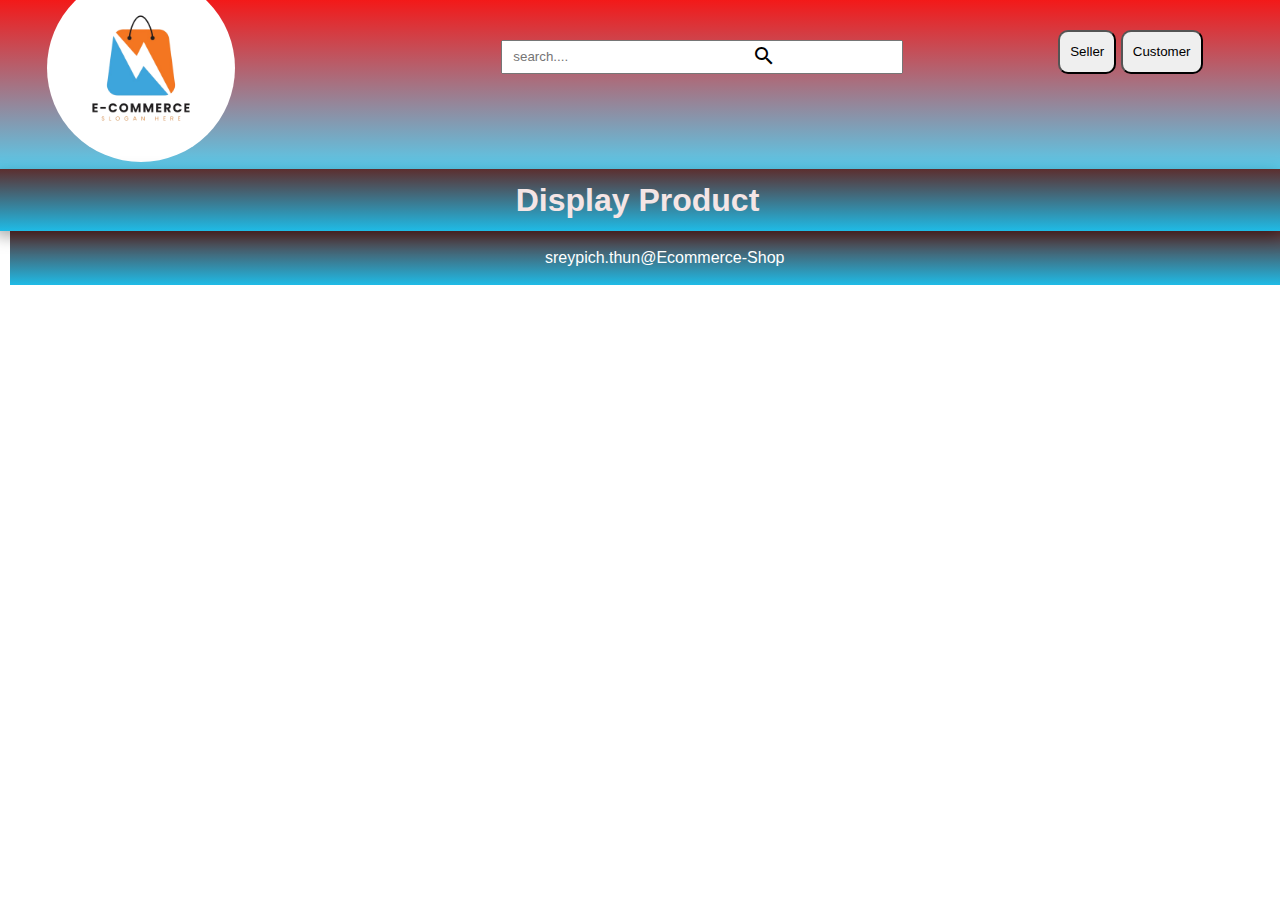
<file: index.html>
<!DOCTYPE html>
<html lang="en">
<head>
    <title>Customer</title>
    <link rel="stylesheet" href="view/customer/mean.css">
    <link href="https://fonts.googleapis.com/icon?family=Material+Icons" rel="stylesheet">
    <script src="view/customer/mean.js" defer></script>
</head>

<body>
    <div  id="customer_contianer" class="customer_contianer" style="display:block ;">

        <div class="menu-bar">
            <div class="logo">
                <img src="view/assets/images/ecommerce_logo.png" alt="">
            </div>
            <div class="button-search">
                <input id="search" type="search" placeholder="search....">
                <i class="material-icons">search</i>
            </div>
            <div class="seller-or-customer">
                <button><a class="seller" href="view/seller/seller.html">Seller</a></button>
                <button><a class="customer" href="index.html">Customer</a></button>
            </div>
        </div>
    
        <div class="container  mt-5">
            <h1 class="display-product">Display Product</h1>   
        </div>
        <div class="container" id="container"></div>
        <footer>
            <p class="gmail"><a href="">sreypich.thun@Ecommerce-Shop</a></p>
        </footer> 
        
    </div>
        <!-- ---------to display dialog------------------- -->

    <div id="detail_dialog_container" style="display:none;" >
        <div class="detail_product_paragraph">
            <h3 id="name"></h3>
            <h3 id="price"></h3>
            <p>Lorem ipsum dolor sit amet consectetur adipisicing elit. <br> Ducimus fuga eligendi similique a, labore voluptatem <br> maxime alias quod sunt minus quibusdam velit soluta <br> suscipit est placeat</p>
        </div>
        <div class="image_container">
            <img src="view/assets/images/necklace3.png" alt="">
        </div>
        <div class="grade">
            <i class="material-icons">grade</i>
            <i class="material-icons">grade</i>
            <i class="material-icons">grade</i>
            <i class="material-icons">grade</i>
            <i class="material-icons">grade</i>
        </div>
        <button class="back"><a href="index.html">Back</a></button>
        <button class="buy"><a href="">Buy Now</a></button>
    </div>
    
</body>

</html>
</file>
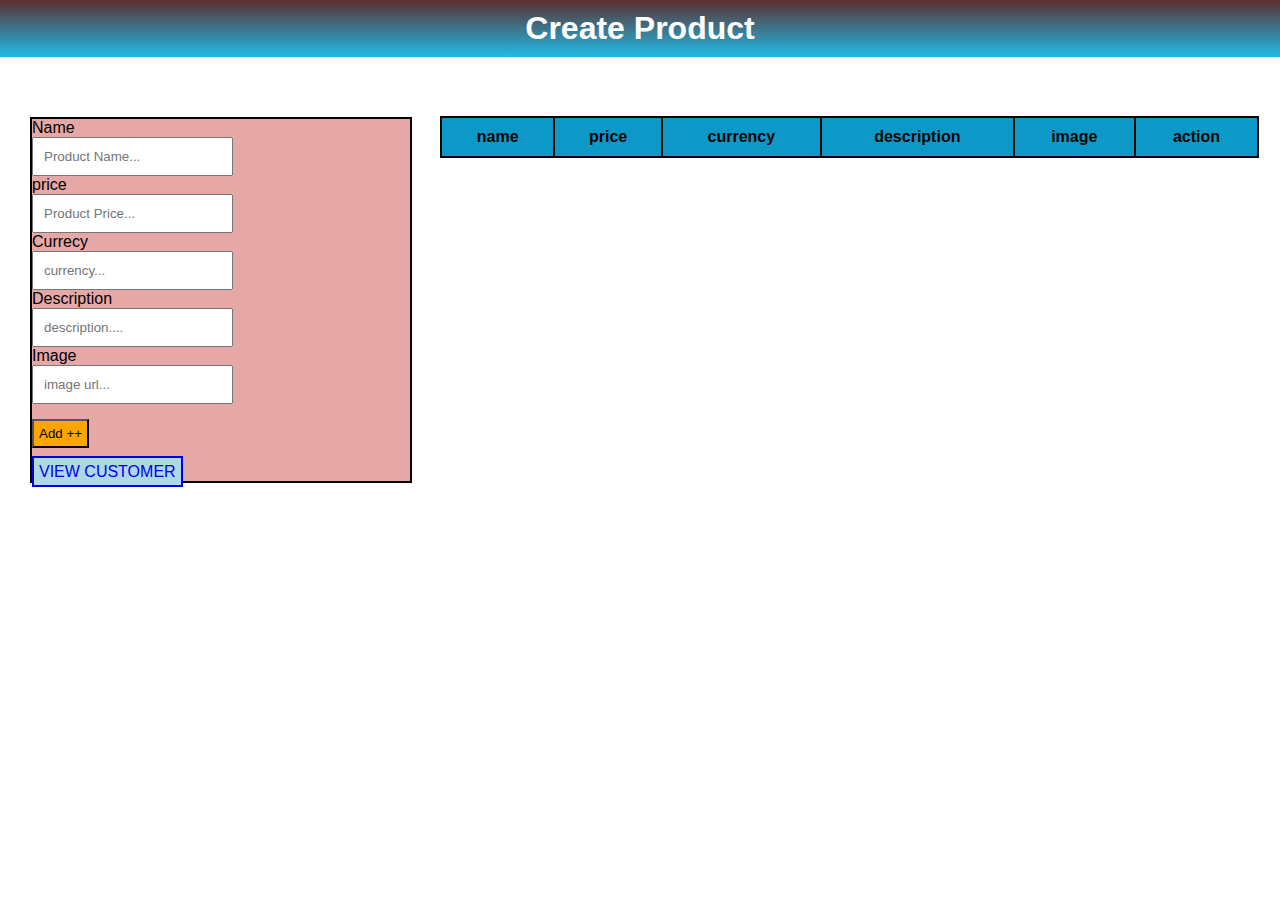
<file: view/seller/seller.html>
<!DOCTYPE html>
<html lang="en">

<head>
    <title>Add Product</title>
    <link href="https://fonts.googleapis.com/icon?family=Material+Icons" rel="stylesheet">
    <link rel="stylesheet" href="seller.css">
    <script src="seller.js" defer></script>
</head>

<body>
    <div class="container">
        <h1 class="create-product">Create Product</h1>
        <div class="form-add">
            <form>
                <div class="input-type">
                    <div class="name">
                        <label for="text">Name</label><br>
                        <input type="text" id="product-name" placeholder="Product Name..." required>
                    </div>
                    <div class="price">
                        <label for="text">price</label><br>
                        <input type="text" id="product-price" placeholder="Product Price..." required>
                    <div class="currency">
                        <label for="currecy">Currecy</label><br>
                        <input id="currency" type="text" placeholder="currency...">
                    </div>
                    <div class="description">
                        <label for="text">Description</label><br>
                        <input type="text" id="description" placeholder="description....">
                    </div>
                    <div class="image">
                        <label for="image">Image</label><br>
                        <input id="image" type="url" placeholder="image url...">
                    </div>
                </div>
                <div class="button">
                    <button>Add ++</button>
                </div>
                <a href="../../index.html">VIEW CUSTOMER</a>
            </form>
        </div>
    </div>
    <div class="table-data"></div>
    <div class="form-delet"></div>
    <h1 id="result"></h1>

  

</body>

</html>
</file>
<file: view/customer/mean.css>
body{
    margin: 0;
    padding: 0;
    height: 100vh;
}
.card-body{
    border: 1px solid rgb(233, 140, 140);
    border-radius: 10px;
    margin-top: 60px;
    margin-bottom: 30px;
    margin-right: 40px;
    box-shadow: rgba(0, 0, 0, 0.35) 15px 15px 15px;
    background-image: linear-gradient(rgb(158, 209, 227), rgb(62, 197, 234));
    
}
.profile>img{
    width: 10%;
    border-radius: 50%;
    margin-left: 40%;
    margin-top: 10px;
}
form{
    width: 22%;
}
input[type= text]{
    padding: 5px;
    outline: none;
    width: 180px;
    margin-right: 80px;
}
ul{
    width: 60%;
    display: flex;
    gap: 30px;
    text-transform: uppercase;
}

a{
    color: rgb(12, 0, 0);
}

* {
    margin: 0;
    padding: 0;
    font-family: sans-serif;
    text-decoration: none;
    list-style: none;
    line-height: 1.5;
}

.container {
    display: flex;
    margin-left:65px;
    flex-wrap: wrap;
    gap: 15px;
}



.mt-5 {
    margin-top: 60px;
}
.title {
    font-weight: 500;
    text-transform: uppercase;
}

.price {
    background: #b4c352;
    color: rgb(32, 5, 5);
    width: 50px;
    height: 10px;
    padding: 10px;
    border-radius: 4px;
    display: flex;
    align-items: center;
    justify-content: center;
}
img{
    width: 250px;
}


/* -------------------MENU BAR------------------- */
h1{
    width: 250%;
    margin-left: -70px;
    color: rgb(244, 229, 229);
    background-image: linear-gradient(rgb(92, 46, 46), rgb(31, 187, 230));
    box-shadow: rgba(0, 0, 0, 0.35) 0px 5px 15px;
    text-align: center;
    padding: 7px;
    margin-top: -60px;
}
.menu-bar{
    display: flex;
    justify-content: space-around;
    background-image: linear-gradient(rgb(243, 25, 25), rgb(89, 203, 235));
}
.logo img{
    border-radius: 290px;
    width: 40%;
    background: white;
    margin-top: -26px;
    margin-left: -30px;
}
.button-search input{
    display: flex;
    justify-self: right;
    width:200%;
    height: 20%;
    padding: 10px;
    margin-top: 40px;
    margin-left: -150%;
}

.button-search
.material-icons {
    display: flex;
    margin-top: -15%;
    margin-left: 50px;
}

.right-menu  {
    display: flex;
    flex-direction: row;
    height: 30%;
    margin-left: 400px; 
}
.right-menu button i {
    padding: 10px;
    margin: 20px;
    width: 30%;

    
}
.seller-or-customer {
    margin-top: 30px;
}
.seller-or-customer button {
   padding: 10px;
   border-radius: 10px;
   text-decoration: none;
}
.seller-or-customer a {
    text-decoration: none;
    color: black;
}
.seller-or-customer :hover{
    background-color: orange;
    color: white;
    border: none;
}

/* for dailog*/
.detail_dialog_container{
    display: flex;
    flex-direction: row;
}
.image_container img {
    width: 30%;
    margin-top: -210px;
    margin-left: 60px;
    border: 3px solid rgb(79, 208, 237);
    margin-bottom: 30px;
    box-shadow: rgba(0, 0, 0, 0.35) 15px 15px 15px;
    border-radius: 10px;
}
h3  {
   margin-left: 60px;
  
}
#price,
#name {
    background: #b9d3e1;
    width: 25%;
    
}

#name{
   margin-top:120px ;
  
}
p{
    margin-left: 490px;
    margin-top: 150px;
    width: 50%;
}

                /* Footer */

footer .gmail{
    margin: 0px;
    background-image: linear-gradient(rgb(92, 46, 46), rgb(31, 187, 230));
    width: 350%;
    margin-left: 10px;
    padding:15px;
}

.gmail a {
    text-align: center;
    display: flex;
    margin-left: 520px;
    color:white;
}
</file>
<file: view/seller/seller.css>
/* _______________TABLE____________________ */

* {
    margin: 0;
    padding: 0;
    font-family: sans-serif;
    /* line-height: 1.5; */
    text-decoration: none;
    list-style: none;
}
.create-product{
    display: flex;
    justify-content: center;
    color: white;
    padding: 10px;
    background-image: linear-gradient(rgb(92, 46, 46), rgb(31, 187, 230));

}
form {
    flex: 1;
    margin-top:50px ;
    margin-left: 20px;
    background: rgb(230, 167, 167);
    border: 2px solid;
    width: 30%;
} 

input{
    flex: 1;
    padding: 10px;

}
.form-add {
    flex: 1;
    padding: 10px;

}
.table-data {
    flex: 1;
    padding: 10px;
}
table {
    flex: 2;
    width: 65%;
    margin-left: 430px;
    border-collapse: collapse;
    margin-top: -387px;
    background: rgb(230, 167, 167);
}
tr,td, th {
    border: 2px solid rgb(13, 4, 4);
    padding: 10px;
}
th {
    background-color: rgb(13, 153, 199);
    color: rgb(5, 2, 2);
}
tr:hover{
    background-color: orange;
    color: rgb(243, 222, 222);
}
.button button  {
    margin: 15px;
    padding: 5px;
    margin-left: -0px;
    background-color: orange;
}
form a {
    padding: 5px;
    border: 2px solid ;
    background-color: lightblue;
}


            /* ---------------------- Edit-and-delete-----------------------  */
.delete, .edit {
    width: 40%;
}
</file>
